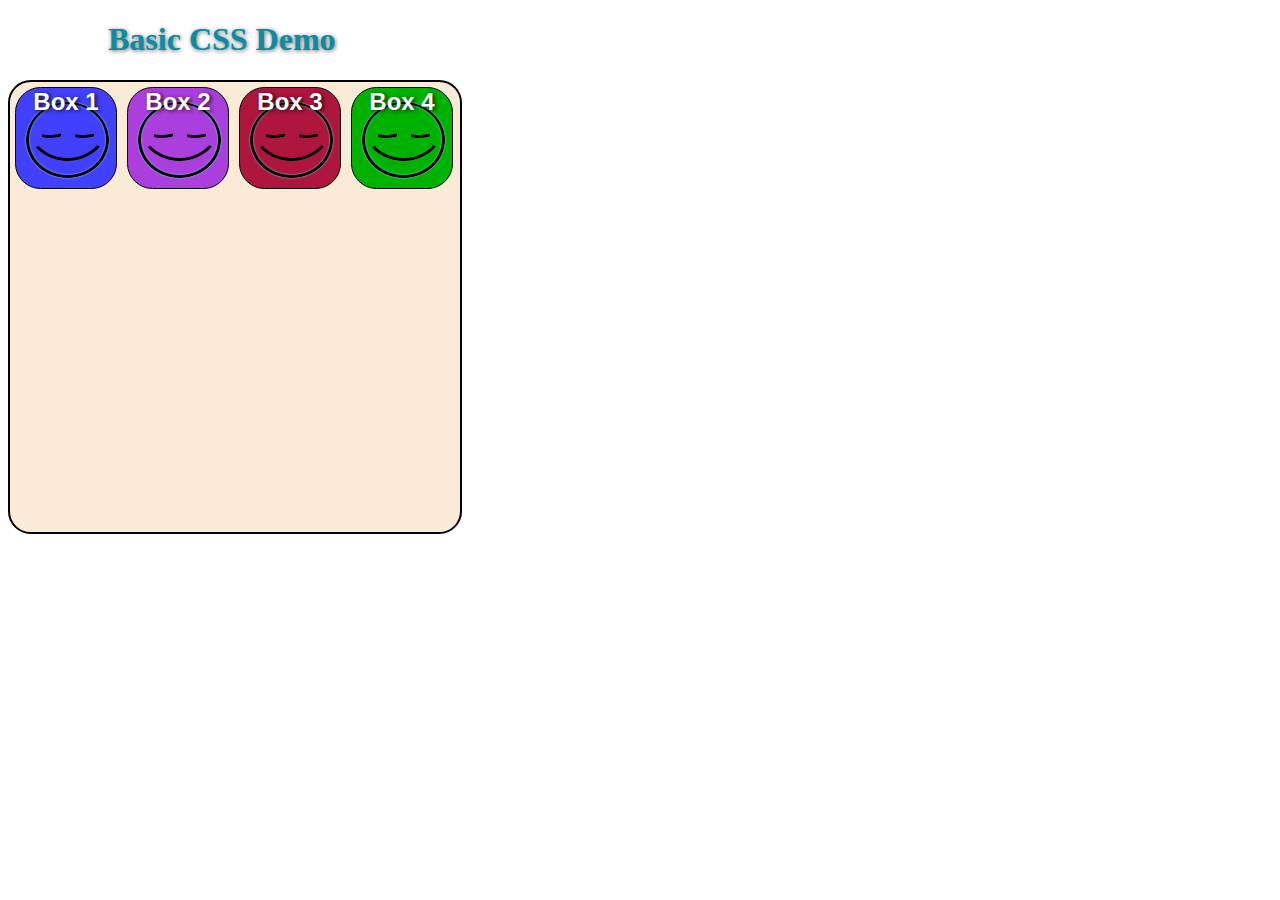
<file: basic_css_demo.html>
<!DOCTYPE html>
<html lang="en">
        <head>
            <meta charset="utf-8">
            <title>Basic HTML Template</title>
            <link rel="stylesheet" href="./CSS/basic_style.css">
        </head>
        <body>
                <div>
                        <h1>Basic CSS Demo</h1>
                </div>
                <div class="container">
                    <div class="squares">
                        <p>Box 1</p>
                    </div>

                    <div class="squares">
                        <p>Box 2</p>
                    </div>

                    <div class="squares">
                        <p>Box 3</p>
                    </div>

                    <div class="squares">
                        <p>Box 4</p>
                    </div>
                </div>
                
        </body>
</html>
</file>
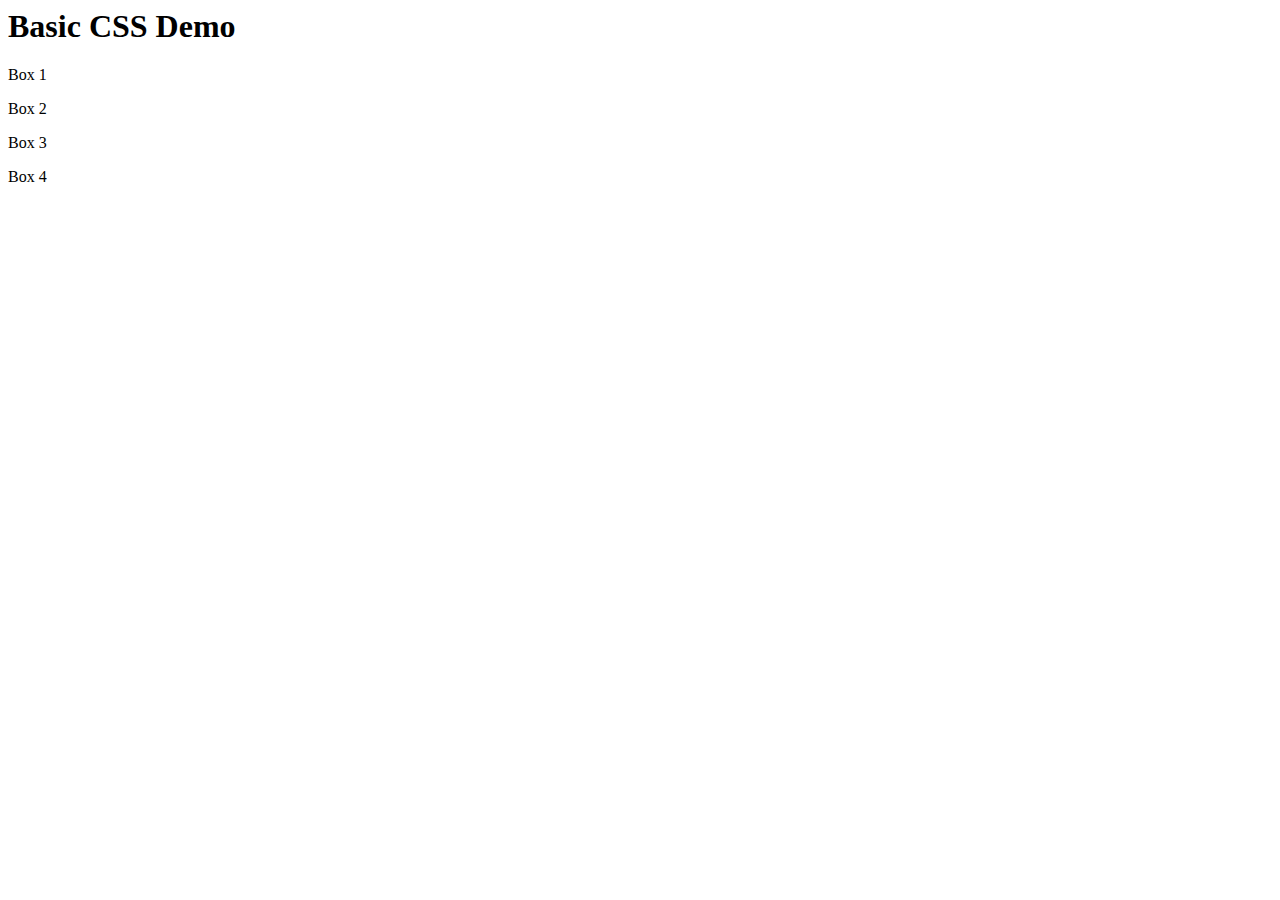
<file: Basic_HTML_Template.html>
<!DOCTYPE>
<html lang="en">
        <head>
            <meta charset="utf-8">
            <title>Basic HTML Template</title>
        </head>
        <body>
                <div>
                        <h1>Basic CSS Demo</h1>
                </div>
                <div class="container">
                    <div class="squares">
                        <p>Box 1</p>
                    </div>

                    <div class="squares">
                        <p>Box 2</p>
                    </div>

                    <div class="squares">
                        <p>Box 3</p>
                    </div>

                    <div class="squares">
                        <p>Box 4</p>
                    </div>
                </div>
                
        </body>
</html>
</file>
<file: CSS/basic_style.css>
body   {
    background-color:  #fff;
}

h1  {
    color: rgba(8,141,165,1);
    margin-left: 100px;
    text-shadow: 1px .5px 4px rgba(0,0,0, 0.6);
}

.container {
    width: 450px;
    height: 450px;
    background-color: #faebd7;
    border: 2px solid black;
    border-radius: 5%;
}

/* ---------------------------------------
    SELECT ALL SQUARES IN THE ARRAY
----------------------------------------*/
.container .squares:nth-child(-n+4)  {
    background-image: url("../Images/Icons/Smiley1.png");
    color: #fff;
    float: left;
    width: 100px;
    height: 100px;
    margin: 5px;
    border: 1px solid black;
    border-radius: 25%;
    cursor: pointer;
}

/*----------------------------------------
    SELECT ALL SQUARES IN THE ARRAY
----------------------------------------*/
.squares:nth-child(-n+4) p{
    font-family: "Helvetica Neue", Helvetica, Aria, sans-serif;
    font-size: 1.5em;
    font-weight: 900;
    text-align: center;
    margin: 0;
    text-shadow: 2px 1px 4px rgba(0,0,0, 0.8);
}

/* --------------------------------------
    INDIVDUALLY SELECT A SQUARE IN THE ARRAY
---------------------------------------*/
.squares:nth-child(1)   {
    background: #4240ff;
}

.squares:nth-child(2)   {
    background: #ab3fdd;
}

.squares:nth-child(3)   {
    background: #ae163e;;
}

.squares:nth-child(4)   {
    background: #00b200;
}

/*---------------------------------------
    HOVER, TRANSLATE, & TRANSITION EFFECTS
---------------------------------------*/
.container .squares:nth-child(-n+4):hover  {
    background-image: url("../Images/Icons/Smiley1.png");
    transform: scale(.5);
    animation-name: race;
    animation-duration: 2.5s;
    animation-iteration-count: infinite;
    animation-timing-function: cubic-bezier(2.5,.2,.3,2);
}

.squares:nth-child(1):hover  {
    background: #13b4ff;
}

.squares:nth-child(2):hover  {
    background: #d861af;
}

.squares:nth-child(3):hover  {
    background: #81205f;
}

.squares:nth-child(4):hover  {
    background: #77b800;
}

/* -----------------------------------
    ANIMATION EFFECT
------------------------------------*/
@keyframes race  {
    0%, 100% {
        transform: translateY(0px) ;
        background-image: url("../Images/Icons/Smiley1.png");
    }
    50%  {
        transform: translateY(330px);
    }
}
</file>
